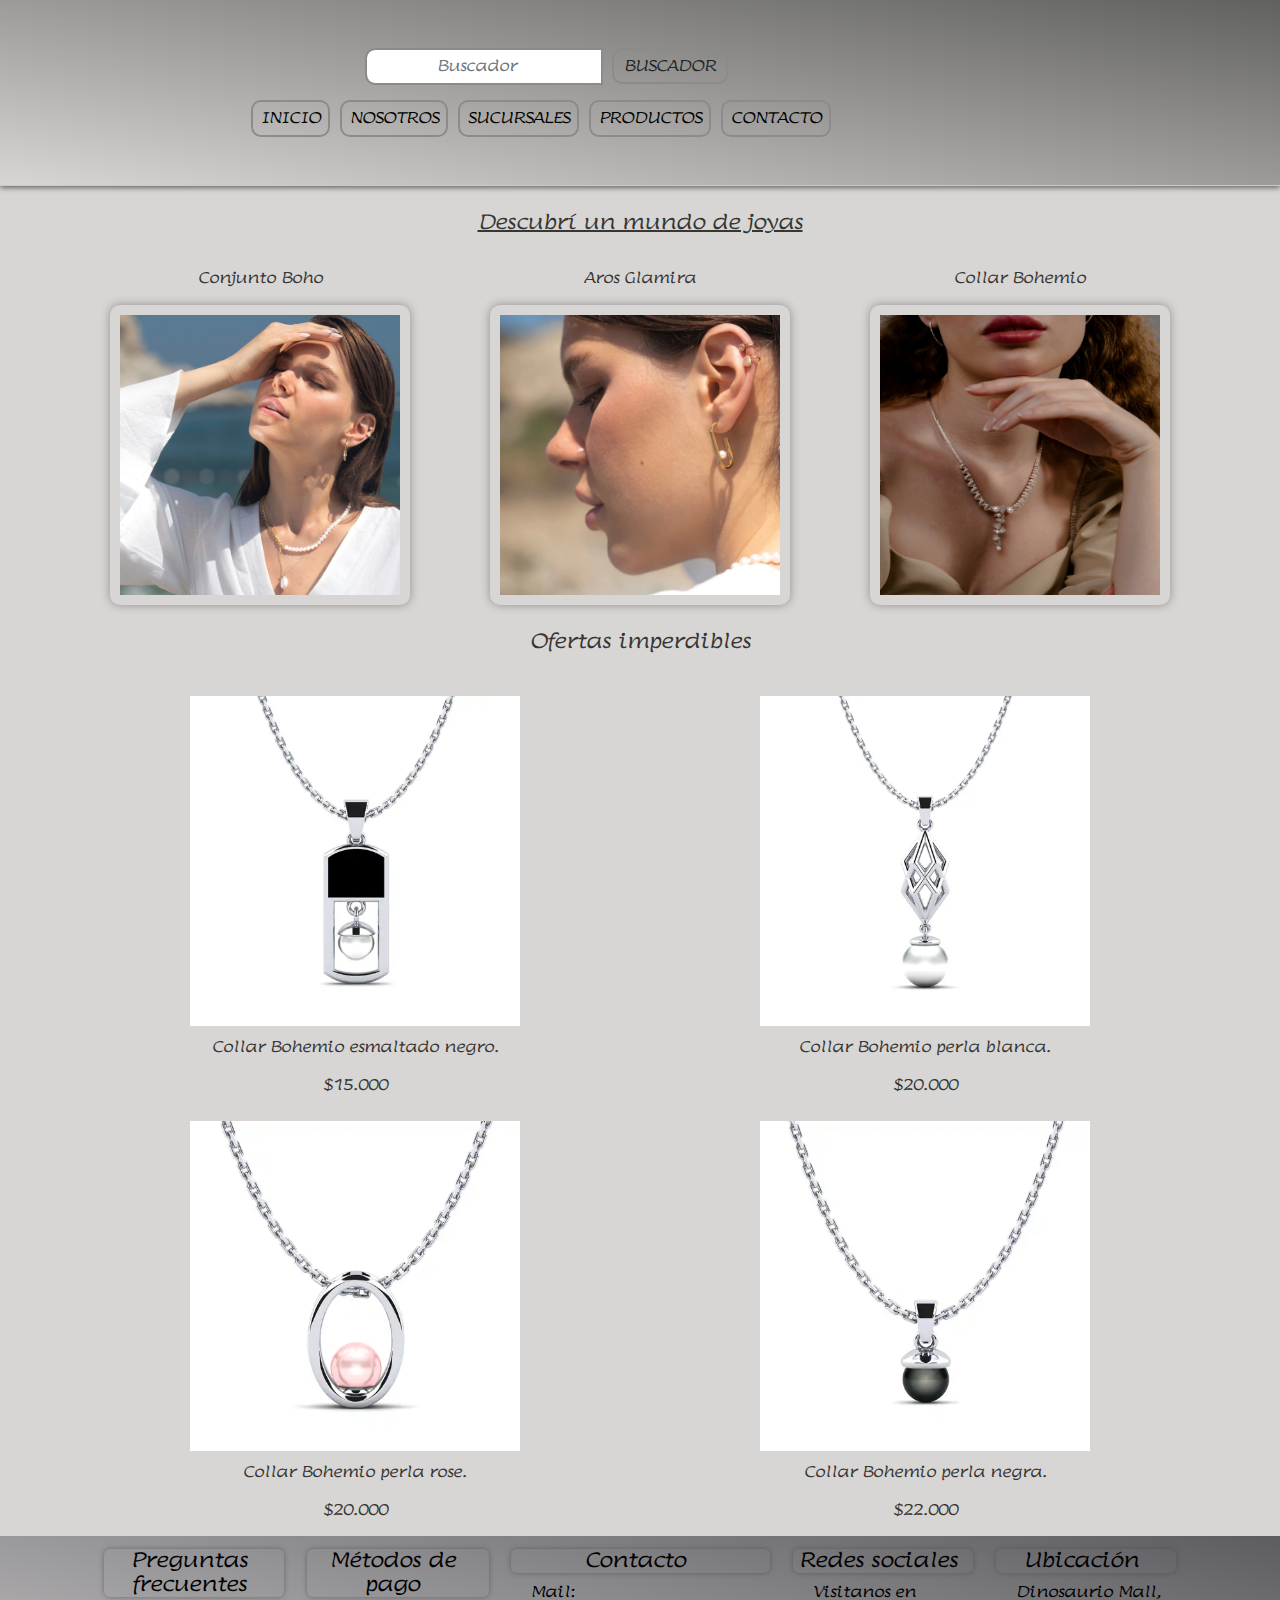
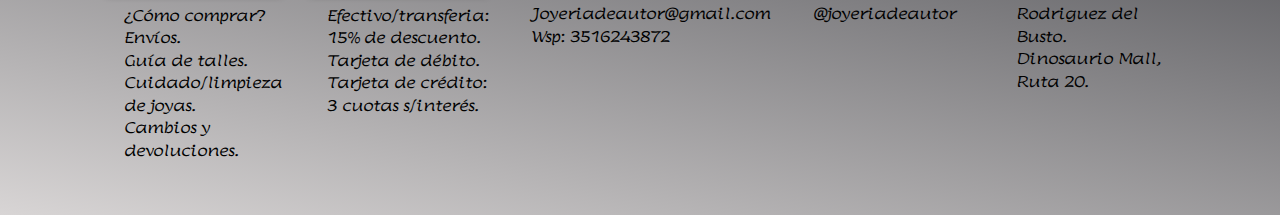
<file: index.html>
<!DOCTYPE html>

<html lang="es">

<head>
    <meta charset="UTF-8">
    <meta name="viewport" content="width=device-width, initial-scale=1.0">
    <meta name="description" content="Explora nuestra colección de joyas atemporales. Descubre la elegancia y la artesanía inigualable en cada pieza. Encuentra la joya perfecta para complementar tu estilo con nuestro exclusivo catálogo de diseños que perduran en el tiempo.">
    <meta name="keywords" content="joyas, joyería, atemporal, elegancia, artesanía, collar, aros, anillos conjuntos, joyería en dinosaurio mall alto verde, joyería en dinosaurio mall ruta 20, contacto joyería, ofertas">

    <title>Joyería de autor</title>
    <link rel="shortcut icon" href="./favicom.ico" type="image/x-icon">
    <link rel="stylesheet" href="./css/bootstrap.min.css">
    <link rel="stylesheet" href="./css/estilos.css">
</head>

<body>
    <header class="header">
        <div class="container">
            <nav class="navbar navbar-expand-lg navbar-light">
                <a class="navbar-brand" href="./index.html">
                    <img class="logo" src="./assets/img/logo1.png" alt="Logo joyería de autor">
                </a>
                <button class="navbar-toggler" type="button" data-bs-toggle="collapse"
                    data-bs-target="#navbarSupportedContent" aria-controls="navbarSupportedContent"
                    aria-expanded="false" aria-label="Toggle navigation">
                    <span class="navbar-toggler-icon"></span>
                </button>
                <div class="collapse navbar-collapse" id="navbarSupportedContent">
                    <div class="d-flex justify-content-center align-items-center flex-column">
                        <form class="form-inline mb-3">
                            <div class="input-group">
                                <input class="form-control" type="search" placeholder="Buscador" aria-label="Buscador">
                                <div class="nav-item input-group-append">
                                    <button class="btn btn-outline-dark" type="submit">BUSCADOR</button>
                                </div>
                            </div>
                        </form>
                        <ul class="navbar-nav ">
                            <li class="nav-item ">
                                <a class="nav-link active" aria-current="page" href="./index.html">INICIO</a>
                            </li>
                            <li class="nav-item">
                                <a class="nav-link active" aria-current="page" href="./pages/nosotros.html">NOSOTROS</a>
                            </li>
                            <li class="nav-item">
                                <a class="nav-link active" aria-current="page"
                                    href="./pages/sucursales.html">SUCURSALES</a>
                            </li>
                            <li class="nav-item">
                                <a class="nav-link active" href="./pages/productos.html">PRODUCTOS</a>
                            </li>
                            <li class="nav-item">
                                <a class="nav-link active" aria-current="page" href="./pages/contacto.html">CONTACTO</a>
                            </li>
                        </ul>
                    </div>
                </div>
            </nav>
        </div>
    </header>

    <main id="main">
        <section id="productos">
            <div class="container">
                <h1>Descubrí un mundo de joyas</h1>
                <div class="row">
                    <div class="col-12 col-sm-12 col-md-6 col-lg-4">
                        <div class="item">
                            <p>
                                Conjunto Boho
                            </p>
                            <img class="style-img" src="./assets/img/ConjuntoBoho.png" alt="Conjunto boho, collar doble con aros argolla">
                        </div>
                    </div>

                    <div class="col-12 col-sm-12 col-md-6 col-lg-4">
                        <div class="item">
                            <p>
                                Aros Glamira
                            </p>
                            <img class="style-img" src="./assets/img/ArosGlamira.png" alt="Aros glamira, semi argolla con perla">
                        </div>
                    </div>

                    <div class="col-12 col-sm-12 col-md-6 col-lg-4">
                        <div class="item">
                            <p>
                                Collar Bohemio
                            </p>
                            <img class="style-img" src="./assets/img/CollarBohemio.png" alt="Collar bohemio, corbatero con strass">
                        </div>
                    </div>
                </div>
            </div>

            <h2>Ofertas imperdibles </h2>
            <div class="container">
                <div class="row">
                    <div class="col-12  col-sm-12 col-md-6 col-lg-6">
                        <div class="item">
                            <img class="style-img-oferta" src="./assets/img/CollarEsmaltado.png" alt="Collar esmaltado esmaltado negro y perla">
                            <p>
                                Collar Bohemio esmaltado negro.
                            </p>
                            <p>
                                $15.000
                            </p>
                        </div>
                    </div>
                    <div class="col-12 col-sm-12 col-md-6 col-lg-6">
                        <div class="item">
                            <img class="style-img-oferta" src="./assets/img/CollarPerlaBlanca.png"
                                alt="Collar perla blanca y triángulo calado">
                            <p>
                                Collar Bohemio perla blanca.
                            </p>
                            <p>
                                $20.000
                            </p>
                        </div>
                    </div>
                </div>
                <div class="row">
                    <div class="col-12 col-sm-12 col-md-6 col-lg-6">
                        <div class="item">
                            <img class="style-img-oferta" src="./assets/img/CollarPerlaRose.png" alt="Collar perla rose en óvalo">
                            <p>
                                Collar Bohemio perla rose.
                            </p>
                            <p>
                                $20.000
                            </p>
                        </div>
                    </div>
                    <div class="col-12 col-sm-12 col-md-6 col-lg-6">
                        <div class="item">
                            <img class="style-img-oferta" src="./assets/img/CollarPerlaNegra.png"
                                alt="Collar perla negra mini">
                            <p>
                                Collar Bohemio perla negra.
                            </p>
                            <p>
                                $22.000
                            </p>
                        </div>
                    </div>
                </div>
            </div>
        </section>
    </main>
    
    <footer id="footer">
        <div class="container row align-items-start">
            <div class="col">
                <h4> Preguntas frecuentes</h4>
                <ul>
                    <li class="nav-style"><a href="https://www.google.com" target="_blank">¿Cómo comprar?</a></li>
                    <li class="nav-style"><a href="https://www.google.com" target="_blank">Envíos.</a></li>
                    <li class="nav-style"><a href="https://www.google.com" target="_blank">Guía de talles.</a></li>
                    <li class="nav-style"><a href="https://www.google.com" target="_blank">Cuidado/limpieza de joyas.</a></li>
                    <li class="nav-style"><a href="https://www.google.com" target="_blank">Cambios y devoluciones.</a>
                    </li>
                </ul>
            </div>

            <div class="col">
                <h4> Métodos de pago</h4>
                <ul>
                    <li class="nav-style"><a>Efectivo/transferia: 15% de descuento.</a></li>
                    <li class="nav-style"><a>Tarjeta de débito.</a> </li>
                    <li class="nav-style"><a>Tarjeta de crédito: 3 cuotas s/interés.</a></li>
                </ul>
            </div>

            <div class="col">
                <h4> Contacto</h4>
                <ul>
                    <li class="nav-style"><a href="https://www.gmail.com" target="_blank">Mail: Joyeriadeautor@gmail.com</a></li>
                    <li class="nav-style"><a href="https://web.whatsapp.com/" target="_blank">Wsp: 3516243872 </a></li>
                </ul>
            </div>

            <div class="col">
                <h4>Redes sociales</h4>
                <ul>
                    <li class="nav-style"><a href="https://www.instagram.com" target="_blank">Visitanos en @joyeriadeautor</a></li>
                </ul>
            </div>

            <div class="col">
                <h4>Ubicación</h4>
                <ul>
                    <li class="nav-style"><a>Dinosaurio Mall, Rodriguez del Busto.</a></li>
                    <li class="nav-style"><a>Dinosaurio Mall, Ruta 20.</a></li>
                    <iframe src="https://www.google.com/maps/embed?pb=!1m18!1m12!1m3!1d13626.530936205929!2d-64.23064675311676!3d-31.36911252706767!2m3!1f0!2f0!3f0!3m2!1i1024!2i768!4f13.1!3m3!1m2!1s0x943299180096466b%3A0x3df59ed0ca6a8c1b!2sDinosaurio%20Mall%20%5BAlto%20Verde%5D!5e0!3m2!1ses-419!2sar!4v1696552495548!5m2!1ses-419!2sar" width="100" height="100" style="border:0;" allowfullscreen="" loading="lazy" referrerpolicy="no-referrer-when-downgrade">
                    </iframe>
                </ul>
            </div>
        </div>
    </footer>

    <script src="./js/bootstrap.bundle.min.js"></script>
</body>

</html>
</file>
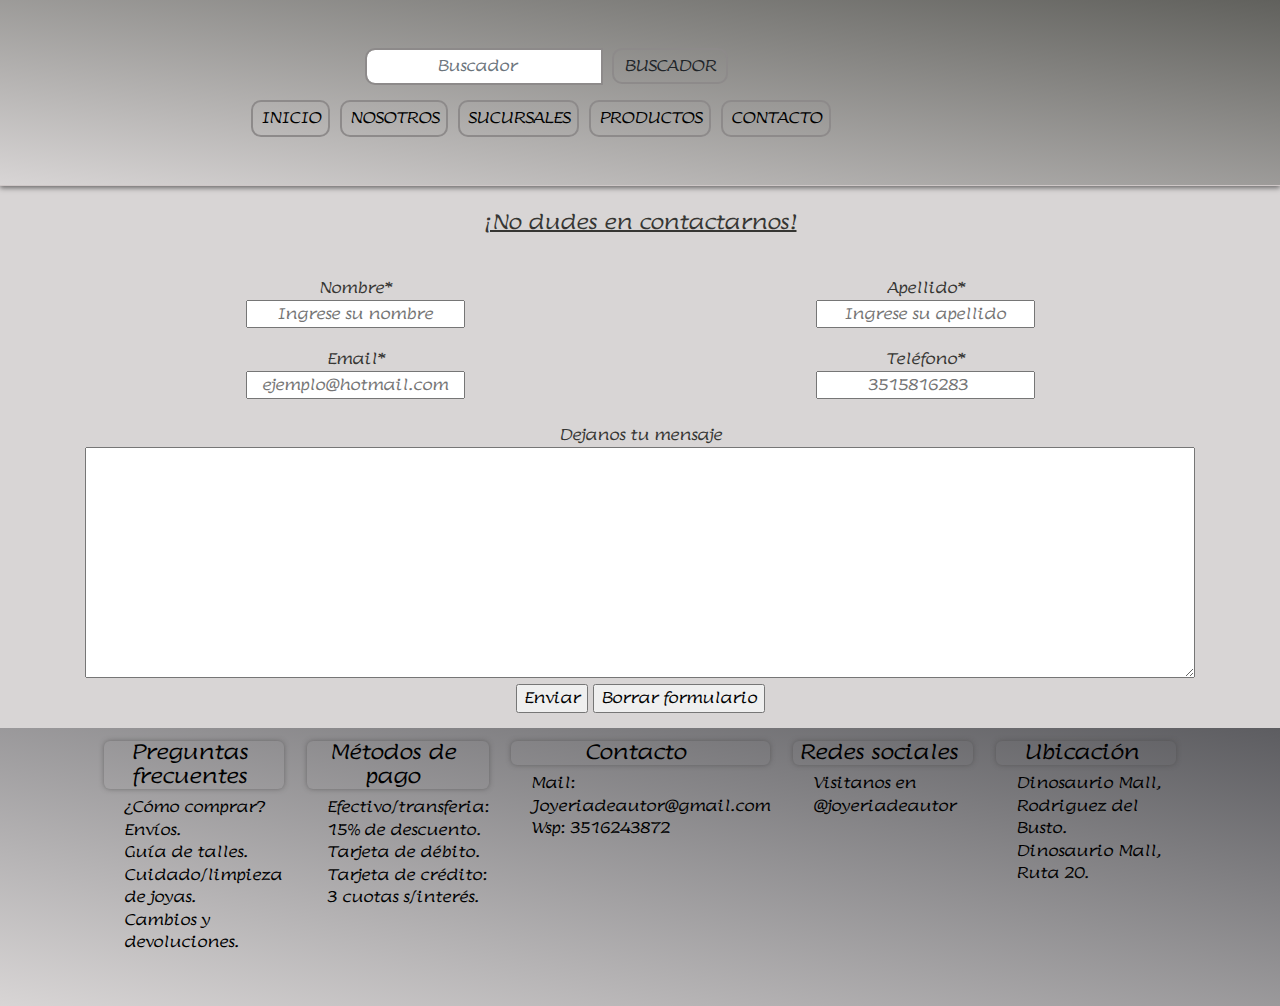
<file: pages/contacto.html>
<!DOCTYPE html>

<html lang="es">

<head>
    <meta charset="UTF-8">
    <meta name="viewport" content="width=device-width, initial-scale=1.0">
    <meta name="description" content="Contáctanos para obtener asistencia personalizada. Estamos aquí para responder a tus preguntas y ayudarte a encontrar las joyas perfectas. Completa el formulario de contacto o encuentra nuestras coordenadas para visitarnos en persona.">
    <meta name="keywords" content="contacto, asistencia personalizada, encontrar joyas, formulario, joyería de autor, dejanos tu mensaje, teléfono">
    <title>Contacto</title>
    <link rel="shortcut icon" href="../favicom.ico" type="image/x-icon">
    <link rel="stylesheet" href="../css/bootstrap.min.css">
    <link rel="stylesheet" href="../css/estilos.css">
</head>

<body>
    <header class="header">
        <div class="container">
            <nav class="navbar navbar-expand-lg navbar-light">
                <a class="navbar-brand" href="../index.html">
                    <img class="logo" src="../assets/img/logo1.png" alt="Logo joyería de autor">
                </a>
                <button class="navbar-toggler" type="button" data-bs-toggle="collapse"
                    data-bs-target="#navbarSupportedContent" aria-controls="navbarSupportedContent"
                    aria-expanded="false" aria-label="Toggle navigation">
                    <span class="navbar-toggler-icon"></span>
                </button>
                <div class="collapse navbar-collapse" id="navbarSupportedContent">
                    <div class="d-flex justify-content-center align-items-center flex-column">
                        <form class="form-inline mb-3">
                            <div class="input-group">
                                <input class="form-control" type="search" placeholder="Buscador" aria-label="Buscador">
                                <div class="nav-item input-group-append">
                                    <button class="btn btn-outline-dark" type="submit">BUSCADOR</button>
                                </div>
                            </div>
                        </form>
                        <ul class="navbar-nav">
                            <li class="nav-item ">
                                <a class="nav-link active" aria-current="page" href="../index.html">INICIO</a>
                            </li>
                            <li class="nav-item">
                                <a class="nav-link active" aria-current="page" href="./nosotros.html">NOSOTROS</a>
                            </li>
                            <li class="nav-item">
                                <a class="nav-link active" aria-current="page" href="./sucursales.html">SUCURSALES</a>
                            </li>
                            <li class="nav-item">
                                <a class="nav-link active" href="./productos.html">PRODUCTOS</a>
                            </li>
                            <li class="nav-item">
                                <a class="nav-link active" aria-current="page" href="./contacto.html">CONTACTO</a>
                            </li>
                        </ul>
                    </div>
                </div>
            </nav>
        </div>
    </header>

    <main>
        <h1>¡No dudes en contactarnos!</h1>
        <section>
            <form class="container" action="./404.html">
                <div class="row">
                    <div class="col-12 col-md-6 col-sm-6 label-style">
                        <div>
                            <label for="nombre">Nombre*</label>
                        </div>                       
                        <input type="text" id="nombre" name="nombre" placeholder="Ingrese su nombre" required>
                    </div>

                    <div class="col-12 col-md-6 col-sm-6 label-style">
                        <div>
                            <labelfor="apellido">Apellido*</labelfor=>
                        </div>
                        <input type="text" id="apellido" name="apellido" placeholder="Ingrese su apellido" required>
                    </div>

                    <div class="col-12 col-md-6 col-sm-6 label-style">
                        <div>
                            <label for="mail">Email*</label>
                        </div>
                        <input type="email" id="mail" name="mail" placeholder="ejemplo@hotmail.com" required>
                    </div>

                    <div class="col-12 col-md-6 col-sm-6 label-style">
                        <div>
                            <label for="telefono">Teléfono*</label>
                        </div>
                        <input type="number" id="telefono" name="telefono" placeholder="3515816283" required>
                    </div>

                    <div class="form col-12 col-md-12 col-sm-12 ">
                        <div>
                            <label for="comentario">Dejanos tu mensaje</label>
                        </div>
                        <textarea class="textarea-form" name="Comentario" id="Comentario" cols="60" rows="10"></textarea>

                        <div>
                            <input type="submit" value="Enviar">
                            <input type="reset" value="Borrar formulario">
                        </div>
                    </div>

                </div>
            </form>
        </section>
    </main>

    <footer id="footer">
        <div class="container row align-items-start">
            <div class="col">
                <h4> Preguntas frecuentes</h4>
                <ul>
                    <li class="nav-style"><a href="https://www.google.com" target="_blank">¿Cómo comprar?</a></li>
                    <li class="nav-style"><a href="https://www.google.com" target="_blank">Envíos.</a></li>
                    <li class="nav-style"><a href="https://www.google.com" target="_blank">Guía de talles.</a></li>
                    <li class="nav-style"><a href="https://www.google.com" target="_blank">Cuidado/limpieza de
                            joyas.</a></li>
                    <li class="nav-style"><a href="https://www.google.com" target="_blank">Cambios y devoluciones.</a>
                    </li>
                </ul>
            </div>

            <div class="col">
                <h4> Métodos de pago</h4>
                <ul>
                    <li class="nav-style"><a>Efectivo/transferia: 15% de descuento.</a></li>
                    <li class="nav-style"><a>Tarjeta de débito.</a> </li>
                    <li class="nav-style"><a>Tarjeta de crédito: 3 cuotas s/interés.</a></li>
                </ul>
            </div>

            <div class="col">
                <h4> Contacto</h4>
                <ul>
                    <li class="nav-style"><a href="https://www.gmail.com" target="_blank">Mail:
                            Joyeriadeautor@gmail.com</a></li>
                    <li class="nav-style"><a href="https://web.whatsapp.com/" target="_blank">Wsp: 3516243872 </a></li>

                </ul>
            </div>

            <div class="col">
                <h4>Redes sociales</h4>
                <ul>
                    <li class="nav-style"><a href="https://www.instagram.com" target="_blank">Visitanos en @joyeriadeautor</a></li>

                </ul>
            </div>

            <div class="col">
                <h4>Ubicación</h4>
                <ul>
                    <li class="nav-style"><a>Dinosaurio Mall, Rodriguez del Busto.</a></li>
                    <li class="nav-style"><a>Dinosaurio Mall, Ruta 20.</a></li>
                    <iframe
                        src="https://www.google.com/maps/embed?pb=!1m18!1m12!1m3!1d13626.530936205929!2d-64.23064675311676!3d-31.36911252706767!2m3!1f0!2f0!3f0!3m2!1i1024!2i768!4f13.1!3m3!1m2!1s0x943299180096466b%3A0x3df59ed0ca6a8c1b!2sDinosaurio%20Mall%20%5BAlto%20Verde%5D!5e0!3m2!1ses-419!2sar!4v1696552495548!5m2!1ses-419!2sar"
                        width="100" height="100" style="border:0;" allowfullscreen="" loading="lazy"
                        referrerpolicy="no-referrer-when-downgrade">
                    </iframe>
                </ul>
            </div>
        </div>
    </footer>

    <script src="../js/bootstrap.bundle.min.js"></script>
</body>

</html>
</file>
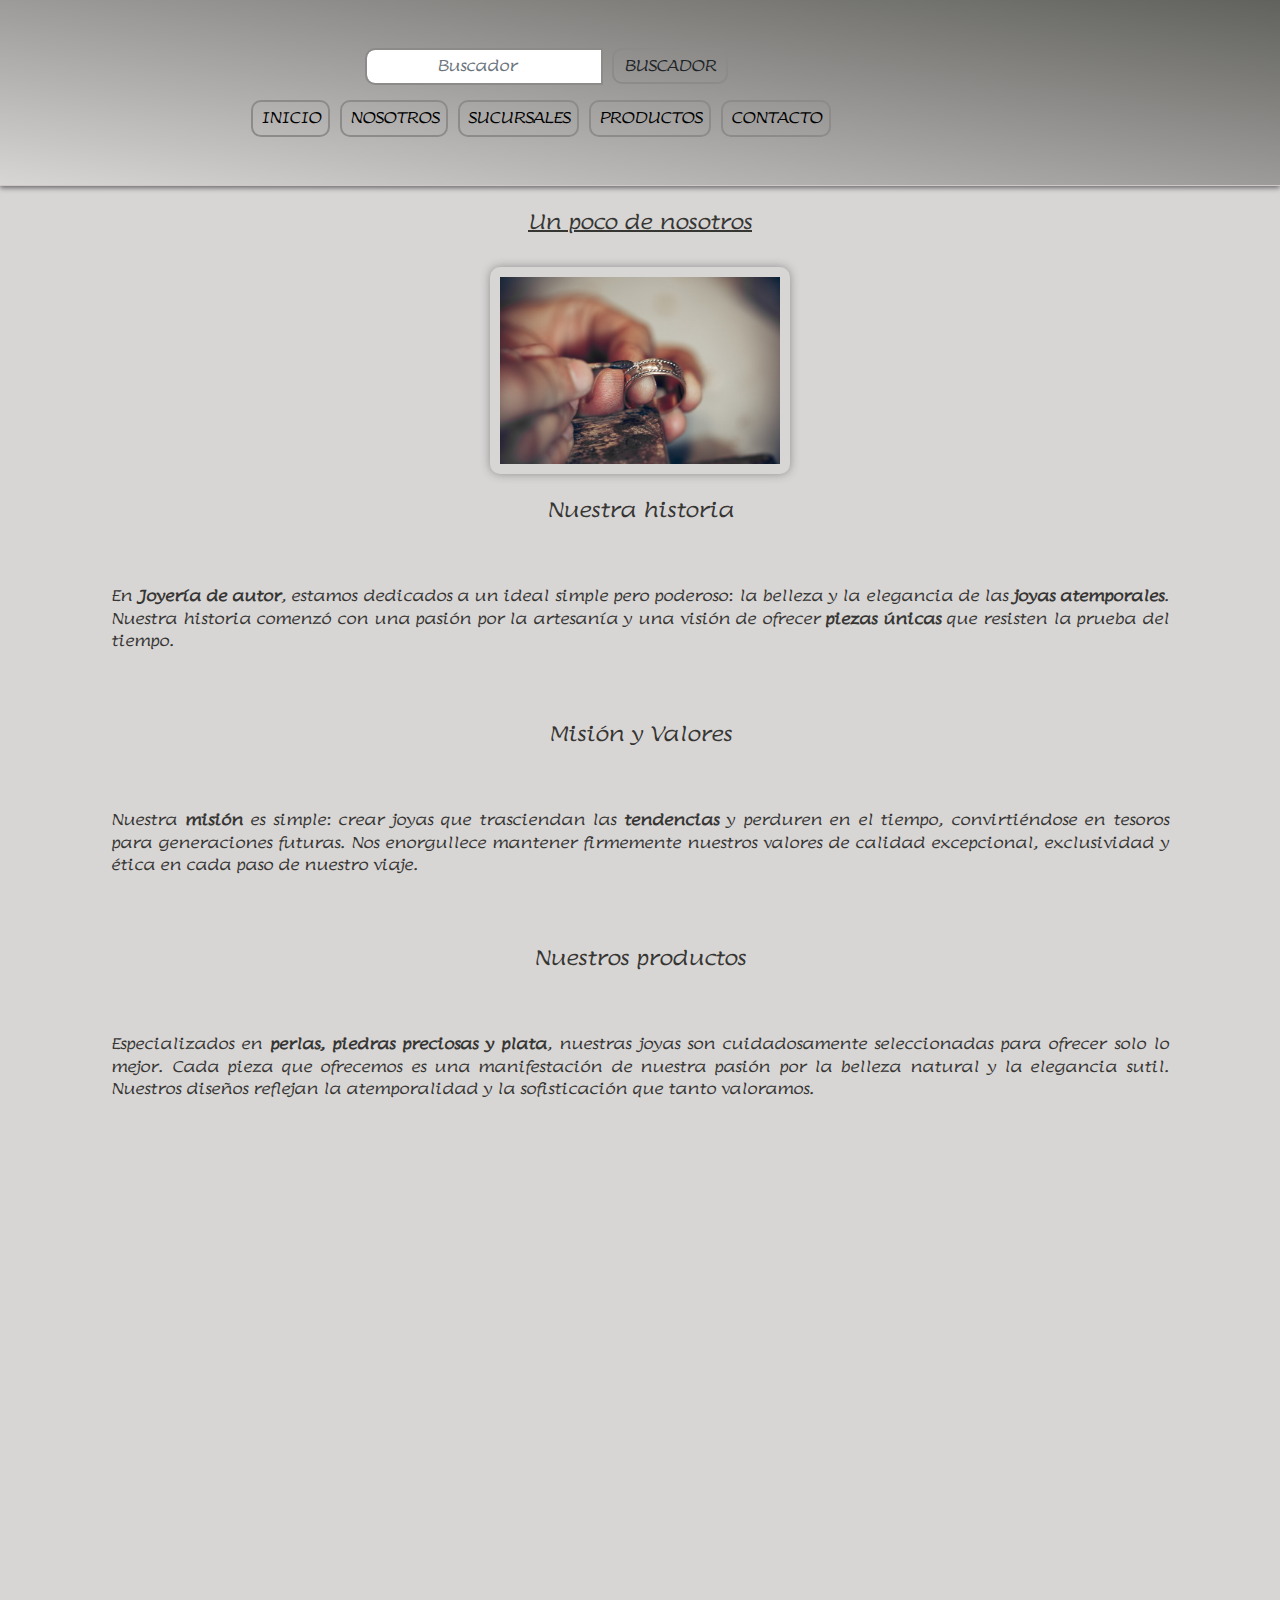
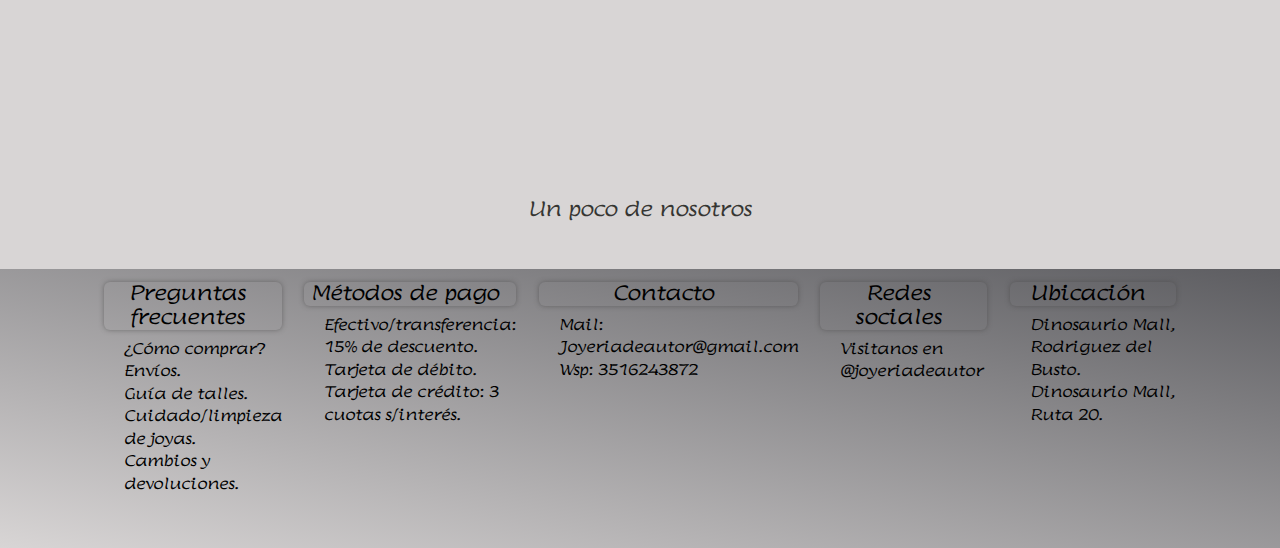
<file: pages/nosotros.html>
<!DOCTYPE html>

<html lang="es">

<head>
    <meta charset="UTF-8">
    <meta name="viewport" content="width=device-width, initial-scale=1.0">
    <meta name="description"
        content="Descubre la historia detrás de nuestra joyería. Nos enorgullece ofrecer joyas de calidad que cuentan con una larga tradición de artesanía. Conoce más sobre nuestra misión, valores y el compromiso con la excelencia en cada pieza que creamos.">
    <meta name="keywords"
        content="historia, nosotros, nuestra joyeria, calidad, tradición, artesanía, misión, valores, compromiso, piezas unicas,creación">
    <title>Nosotros</title>
    <link rel="shortcut icon" href="../favicom.ico" type="image/x-icon">
    <link rel="stylesheet" href="../css/bootstrap.min.css">
    <link rel="stylesheet" href="../css/estilos.css">
</head>

<body>
    <header class="header">
        <div class="container">
            <nav class="navbar navbar-expand-lg navbar-light">
                <a class="navbar-brand" href="../index.html">
                    <img class="logo" src="../assets/img/logo1.png" alt="Logo joyería de autor">
                </a>
                <button class="navbar-toggler" type="button" data-bs-toggle="collapse"
                    data-bs-target="#navbarSupportedContent" aria-controls="navbarSupportedContent"
                    aria-expanded="false" aria-label="Toggle navigation">
                    <span class="navbar-toggler-icon"></span>
                </button>
                <div class="collapse navbar-collapse" id="navbarSupportedContent">
                    <div class="d-flex justify-content-center align-items-center flex-column">
                        <form class="form-inline mb-3">
                            <div class="input-group">
                                <input class="form-control" type="search" placeholder="Buscador" aria-label="Buscador">
                                <div class=" nav-item input-group-append">
                                    <button class="btn btn-outline-dark" type="submit">BUSCADOR</button>
                                </div>
                            </div>
                        </form>
                        <ul class="navbar-nav">
                            <li class="nav-item">
                                <a class="nav-link active" aria-current="page" href="../index.html">INICIO</a>
                            </li>
                            <li class="nav-item">
                                <a class="nav-link active" aria-current="page" href="./nosotros.html">NOSOTROS</a>
                            </li>
                            <li class="nav-item">
                                <a class="nav-link active" aria-current="page" href="./sucursales.html">SUCURSALES</a>
                            </li>
                            <li class="nav-item">
                                <a class="nav-link active" href="./productos.html">PRODUCTOS</a>
                            </li>
                            <li class="nav-item">
                                <a class="nav-link active" aria-current="page" href="./contacto.html">CONTACTO</a>
                            </li>
                        </ul>
                    </div>
                </div>
            </nav>
        </div>
    </header>

    <main>
        <h1>Un poco de nosotros</h1>
        <img src="../assets/img/Nosotros.jpg" class=" style-img mx-auto d-block" alt="Nosotros y nuestro taller">
        <div id="nosotros" class="container">
            <div class="row">
                <div class="col-12">
                    <h2>Nuestra historia</h2>
                    <p class="style-nosotros">
                        En <span class="texto-estilizado">Joyería de autor</span>, estamos dedicados a un ideal simple pero poderoso: la belleza y la
                        elegancia de las <span class="texto-estilizado">joyas atemporales</span>. Nuestra historia comenzó con una pasión por la artesanía y
                        una visión de ofrecer <span class="texto-estilizado">piezas únicas</span> que resisten la prueba del tiempo.
                    </p>
                </div>

                <div class="col-12">
                    <h2>Misión y Valores</h2>
                    <p class="style-nosotros">
                        Nuestra <span class="texto-estilizado">misión</span> es simple: crear joyas que trasciendan las <span class="texto-estilizado">tendencias</span> y perduren en el tiempo,
                        convirtiéndose en tesoros para generaciones futuras. Nos enorgullece mantener firmemente
                        nuestros valores de calidad excepcional, exclusividad y ética en cada paso de nuestro viaje.
                    </p>
                </div>

                <div class="col-12">
                    <h2>Nuestros productos</h2>
                    <p class="style-nosotros">
                        Especializados en <span class="texto-estilizado">perlas, piedras preciosas y plata</span>, nuestras joyas son cuidadosamente
                        seleccionadas para ofrecer solo lo mejor. Cada pieza que ofrecemos es una manifestación de
                        nuestra pasión por la belleza natural y la elegancia sutil. Nuestros diseños reflejan la
                        atemporalidad y la sofisticación que tanto valoramos.
                    </p>
                </div>

                <div class="video-container">
                    <h2>Un poco de nosotros</h2>
                    <div class="video-wrapper">
                        <iframe src="https://www.youtube.com/embed/PIujXnytI1g?si=WqygB8gYAIw3Jg_q"
                            title="YouTube video player" frameborder="0"
                            allow="accelerometer; autoplay; clipboard-write; encrypted-media; gyroscope; picture-in-picture; web-share"
                            allowfullscreen></iframe>
                    </div>
                </div>                
            </div>
        </div>
    </main>

    <footer id="footer">
        <div class="container row align-items-start">
            <div class="col">
                <h4> Preguntas frecuentes</h4>
                <ul>
                    <li class="nav-style"><a href="https://www.google.com" target="_blank">¿Cómo comprar?</a></li>
                    <li class="nav-style"><a href="https://www.google.com" target="_blank">Envíos.</a></li>
                    <li class="nav-style"><a href="https://www.google.com" target="_blank">Guía de talles.</a></li>
                    <li class="nav-style"><a href="https://www.google.com" target="_blank">Cuidado/limpieza de
                            joyas.</a></li>
                    <li class="nav-style"><a href="https://www.google.com" target="_blank">Cambios y devoluciones.</a>
                    </li>
                </ul>
            </div>

            <div class="col">
                <h4> Métodos de pago</h4>
                <ul>
                    <li class="nav-style"><a>Efectivo/transferencia: 15% de descuento.</a></li>
                    <li class="nav-style"><a>Tarjeta de débito.</a> </li>
                    <li class="nav-style"><a>Tarjeta de crédito: 3 cuotas s/interés.</a></li>
                </ul>
            </div>

            <div class="col">
                <h4> Contacto</h4>
                <ul>
                    <li class="nav-style"><a href="https://www.gmail.com" target="_blank">Mail:
                            Joyeriadeautor@gmail.com</a></li>
                    <li class="nav-style"><a href="https://web.whatsapp.com/" target="_blank">Wsp: 3516243872 </a></li>
                </ul>
            </div>

            <div class="col">
                <h4>Redes sociales</h4>
                <ul>
                    <li class="nav-style"><a href="https://www.instagram.com" target="_blank">Visitanos en @joyeriadeautor</a></li>
                </ul>
            </div>

            <div class="col">
                <h4>Ubicación</h4>
                <ul>
                    <li class="nav-style"><a>Dinosaurio Mall, Rodriguez del Busto.</a></li>
                    <li class="nav-style"><a>Dinosaurio Mall, Ruta 20.</a></li>
                    <iframe
                        src="https://www.google.com/maps/embed?pb=!1m18!1m12!1m3!1d13626.530936205929!2d-64.23064675311676!3d-31.36911252706767!2m3!1f0!2f0!3f0!3m2!1i1024!2i768!4f13.1!3m3!1m2!1s0x943299180096466b%3A0x3df59ed0ca6a8c1b!2sDinosaurio%20Mall%20%5BAlto%20Verde%5D!5e0!3m2!1ses-419!2sar!4v1696552495548!5m2!1ses-419!2sar"
                        width="100" height="100" style="border:0;" allowfullscreen="" loading="lazy"
                        referrerpolicy="no-referrer-when-downgrade">
                    </iframe>
                </ul>
            </div>
        </div>
    </footer>

    <script src="../js/bootstrap.bundle.min.js"></script>
</body>

</html>
</file>
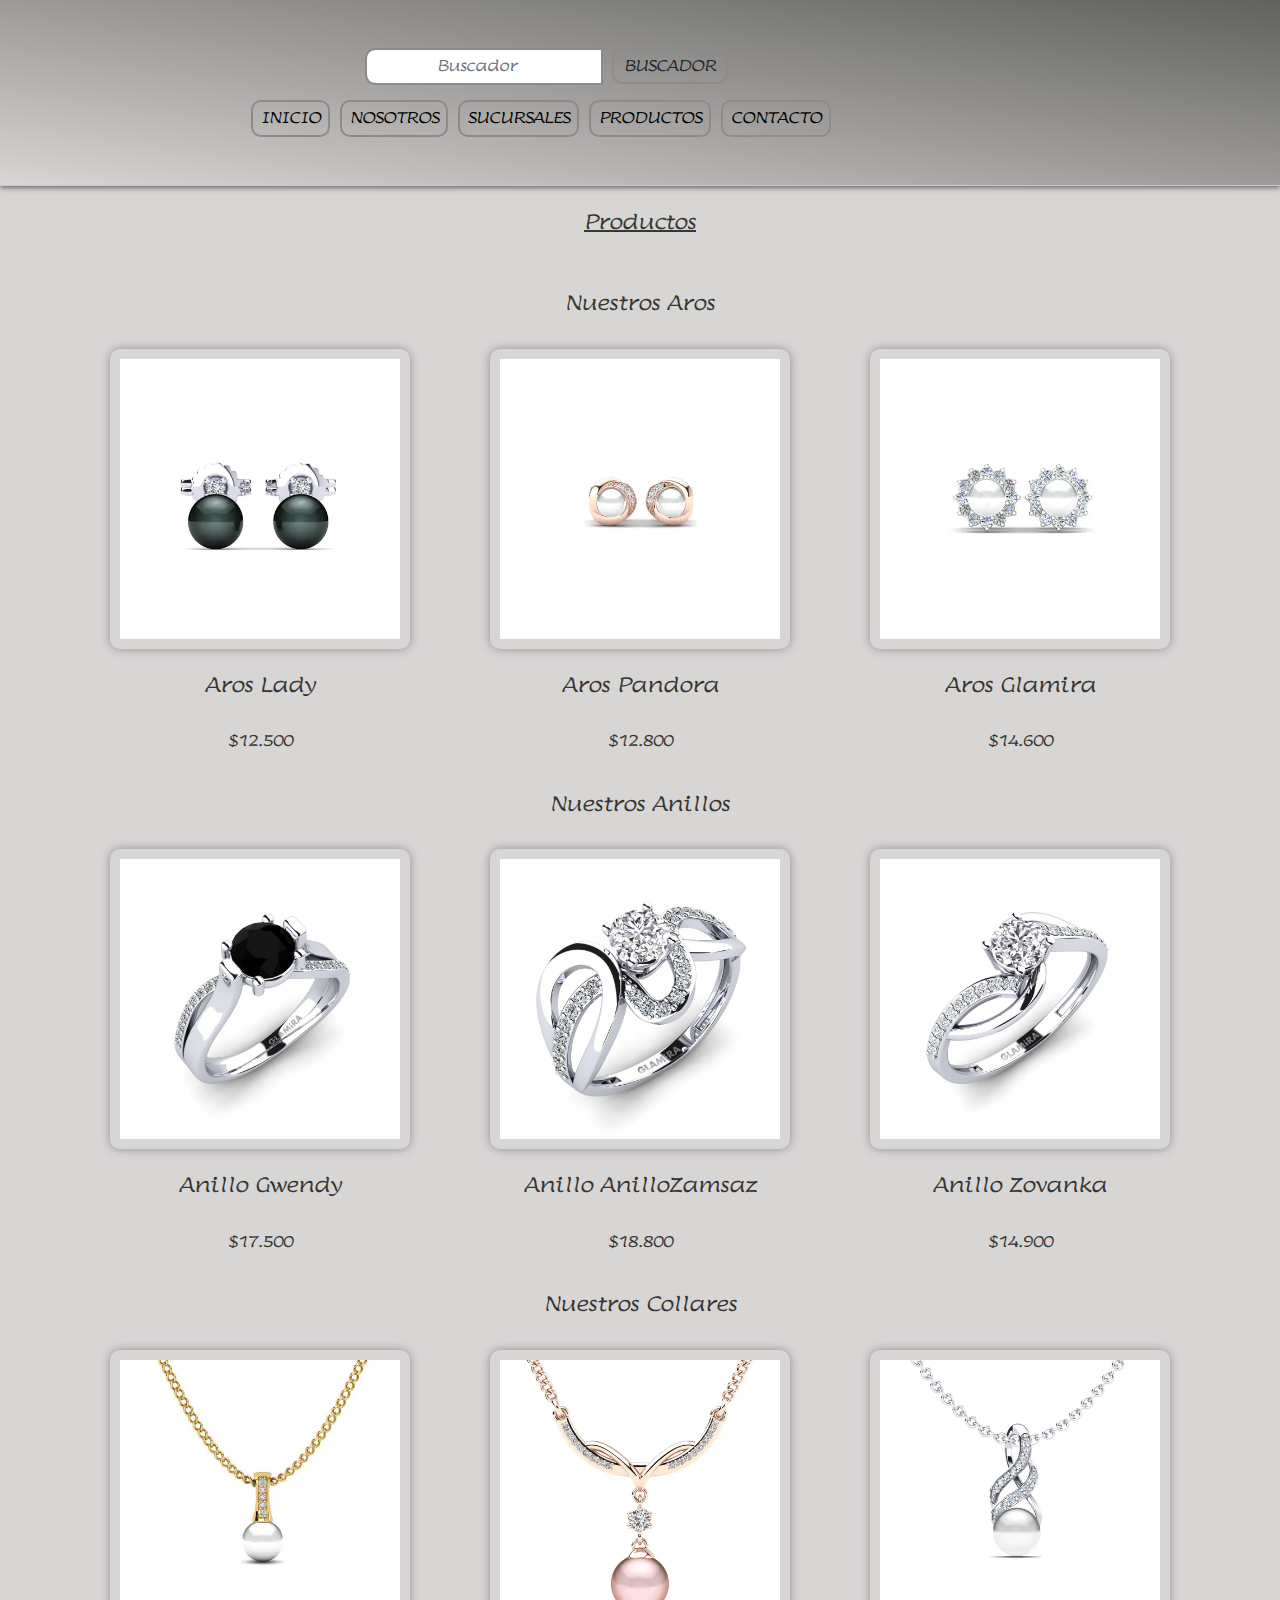
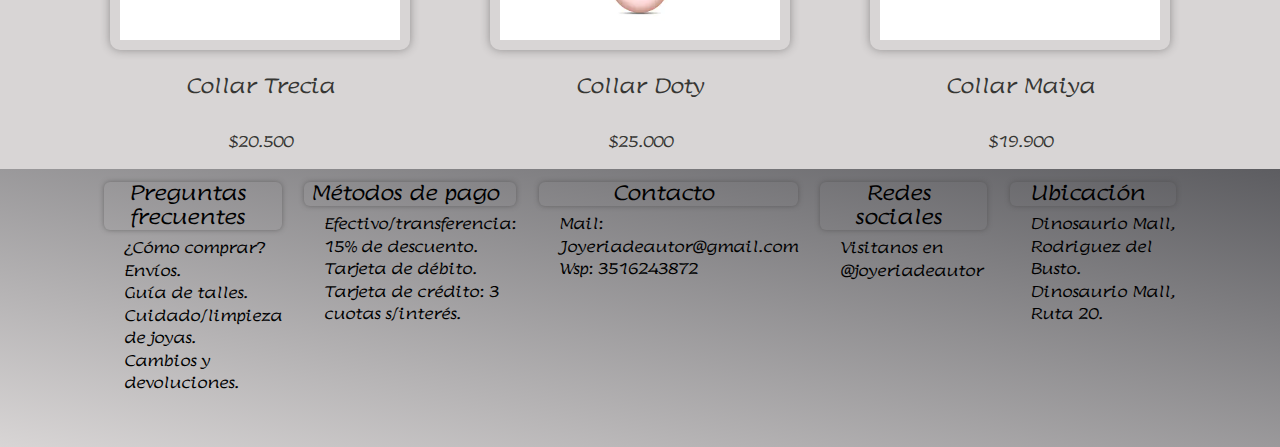
<file: pages/productos.html>
<!DOCTYPE html>

<html lang="es">
    <head>
        <meta charset="UTF-8">
        <meta name="viewport" content="width=device-width, initial-scale=1.0">
        <meta name="description" content="Explora nuestra exclusiva colección de joyas que destacan por su calidad y estilo. Desde anillos y pulseras hasta collares y pendientes, descubre la elegancia atemporal en cada detalle. Encuentra la joya perfecta para expresar tu estilo único.">
        <meta name="keywords" content="colección, joyas, calidad, estilo, elegancia, anillos, pulseras, collares, conjuntos, pendientes, detalles, unicos ">
        <title>Productos</title>
        <link rel="shortcut icon" href="../favicom.ico" type="image/x-icon"> 
        <link rel="stylesheet" href="../css/bootstrap.min.css">
        <link rel="stylesheet" href="../css/estilos.css">
    </head>

    <body>
        <header class="header">
            <div class="container">
                <nav class="navbar navbar-expand-lg navbar-light">
                    <a class="navbar-brand" href="../index.html">
                        <img class="logo" src="../assets/img/logo1.png" alt="Logo joyería de autor">
                    </a>
                    <button class="navbar-toggler" type="button" data-bs-toggle="collapse" data-bs-target="#navbarSupportedContent" aria-controls="navbarSupportedContent" aria-expanded="false" aria-label="Toggle navigation">
                        <span class="navbar-toggler-icon"></span>
                    </button>
                    <div class="collapse navbar-collapse" id="navbarSupportedContent">
                        <div class="d-flex justify-content-center align-items-center flex-column">
                            <form class="form-inline mb-3">
                                <div class="input-group">
                                    <input class="form-control" type="search" placeholder="Buscador" aria-label="Buscador">
                                    <div class=" nav-item input-group-append">
                                        <button class="btn btn-outline-dark" type="submit">BUSCADOR</button>
                                    </div>
                                </div>
                            </form>
                            <ul class="navbar-nav">
                                <li class="nav-item">
                                    <a class="nav-link active" aria-current="page" href="../index.html">INICIO</a>
                                </li>
                                <li class="nav-item">
                                    <a class="nav-link active" aria-current="page" href="./nosotros.html">NOSOTROS</a>
                                </li>
                                <li class="nav-item">
                                    <a class="nav-link active" aria-current="page" href="./sucursales.html">SUCURSALES</a>
                                </li>
                                <li class="nav-item">
                                    <a class="nav-link active" href="./productos.html">PRODUCTOS</a>
                                </li>
                                <li class="nav-item">
                                    <a class="nav-link active" aria-current="page" href="./contacto.html">CONTACTO</a>
                                </li>
                            </ul>
                        </div>
                    </div>
                </nav>
            </div>
        </header>
                
        <main>
            <h1>Productos</h1>
                <div id="productos">
                    <div class="container">
                        <h2>Nuestros Aros</h2>
                        <div class="row">
                            <div class="col-12 col-sm-12 col-md-6 col-lg-4">
                                <div class="item">
                                    <img class="style-img" src="../assets/img/ArosLady.png" alt="Aros Lady, perla negra">
                                    <h3>
                                        Aros Lady
                                    </h3>
                                    <p>$12.500</p>  
                                </div>                  
                            </div>

                            <div class="col-12 col-sm-12 col-md-6 col-lg-4">
                                <div class="item">
                                    <img class="style-img" src="../assets/img/ArosPandora.png" alt="Aros Pandora rose, perla blanca">
                                    <h3>
                                        Aros Pandora
                                    </h3>
                                    <p>$12.800</p> 
                                </div>
                                                    
                            </div>
                            
                            <div class="col-12 col-sm-12 col-md-6 col-lg-4">
                                <div class="item">
                                    <img class="style-img" src="../assets/img/ArosGinny.png" alt="Aros Ginny flor, perla blanca">
                                    <h3>
                                        Aros Glamira
                                    </h3>
                                    <p>$14.600</p> 
                                </div>
                                                    
                            </div>
                        </div>
                    </div>

                    <div class="container">
                        <h2>Nuestros Anillos</h2>
                        <div class="row">
                            <div class="col-12 col-sm-12 col-md-6 col-lg-4">
                                <img class="style-img" src="../assets/img/AnilloGwendy.png" alt="Anillo Gwendy, circón negro">
                                <h3>
                                    Anillo Gwendy
                                </h3>
                                <p>$17.500</p>                     
                            </div>
    
                            <div class="col-12 col-sm-12 col-md-6 col-lg-4">
                                <img class="style-img" src="../assets/img/AnilloZamsaz.png" alt="Anillo Zamsaz doble con circón y micropave">
                                <h3>
                                    Anillo AnilloZamsaz
                                </h3>
                                <p>$18.800</p>                     
                            </div>
                            
                            <div class="col-12 col-sm-12 col-md-6 col-lg-4"> 
                                <img class="style-img" src="../assets/img/AnilloZovanka.png" alt="Anillo Zovanka simple con circón">
                                <h3>
                                    Anillo Zovanka
                                </h3>
                                <p>$14.900</p>                     
                            </div>
                        </div>
                    </div>
                    <div class="container">
                        <div class="row">
                            <h2>Nuestros Collares</h2>
                        <div class="col-12 col-sm-12 col-md-6 col-lg-4">
                            <img class="style-img" src="../assets/img/CollarTrecia.png" alt="Collar Trecia dorado con perla blanca">
                            <h3>
                                Collar Trecia
                            </h3>
                            <p>$20.500</p>                     
                        </div>

                        <div class="col-12 col-sm-12 col-md-6 col-lg-4">
                            <img class="style-img" src="../assets/img/CollarDoty.png" alt="Collar Doty rose, con perla rose y strass">
                            <h3>
                                Collar Doty
                            </h3>
                            <p>$25.000</p>                     
                        </div>
                        
                        <div class="col-12 col-sm-12 col-md-6 col-lg-4">
                            <img class="style-img" src="../assets/img/CollarMaiya.png" alt="Collar Maiya con perla blanca">
                            <h3>
                                Collar Maiya
                            </h3>
                            <p>$19.900</p>                     
                        </div>
                        </div>
                    </div>
                </div>                     
            </div>             
        </main>

        <footer id="footer">
            <div class="container row align-items-start">
                <div class="col">
                    <h4> Preguntas frecuentes</h4>
                    <ul>
                        <li class="nav-style" ><a href="https://www.google.com" target="_blank">¿Cómo comprar?</a></li>
                        <li class="nav-style"><a  href="https://www.google.com" target="_blank">Envíos.</a></li>
                        <li class="nav-style"><a href="https://www.google.com" target="_blank">Guía de talles.</a></li>
                        <li class="nav-style"><a  href="https://www.google.com" target="_blank">Cuidado/limpieza de joyas.</a></li>
                        <li class="nav-style"><a  href="https://www.google.com" target="_blank">Cambios y devoluciones.</a></li>
                    </ul>
                </div>
                
                <div class="col">
                    <h4> Métodos de pago</h4>
                    <ul>
                        <li class="nav-style"><a>Efectivo/transferencia: 15% de descuento.</a></li>
                        <li class="nav-style"><a >Tarjeta de débito.</a> </li>
                        <li class="nav-style"><a >Tarjeta de crédito: 3 cuotas s/interés.</a></li>  
                    </ul>
                </div>

                <div class="col">
                    <h4> Contacto</h4>
                    <ul>
                        <li class="nav-style"><a  href="https://www.gmail.com" target="_blank">Mail: Joyeriadeautor@gmail.com</a></li>
                        <li class="nav-style"><a  href="https://web.whatsapp.com/" target="_blank">Wsp: 3516243872 </a></li>
                    </ul>
                </div>

                <div class="col">
                    <h4>Redes sociales</h4>
                    <ul>
                        <li class="nav-style"><a href="https://www.instagram.com" target="_blank">Visitanos en @joyeriadeautor</a></li>                   
                                        
                    </ul>
                </div>

                <div class="col">
                    <h4>Ubicación</h4>
                    <ul>
                        <li class="nav-style"><a>Dinosaurio Mall, Rodriguez del Busto.</a></li>
                        <li class="nav-style"><a>Dinosaurio Mall, Ruta 20.</a></li>
                        <iframe src="https://www.google.com/maps/embed?pb=!1m18!1m12!1m3!1d13626.530936205929!2d-64.23064675311676!3d-31.36911252706767!2m3!1f0!2f0!3f0!3m2!1i1024!2i768!4f13.1!3m3!1m2!1s0x943299180096466b%3A0x3df59ed0ca6a8c1b!2sDinosaurio%20Mall%20%5BAlto%20Verde%5D!5e0!3m2!1ses-419!2sar!4v1696552495548!5m2!1ses-419!2sar" width="100" height="100" style="border:0;" allowfullscreen="" loading="lazy" referrerpolicy="no-referrer-when-downgrade">
                        </iframe> 
                    </ul>
                </div>
            </div>   
        </footer>

        <script src="../js/bootstrap.bundle.min.js"></script>
    </body>
</html>
</file>
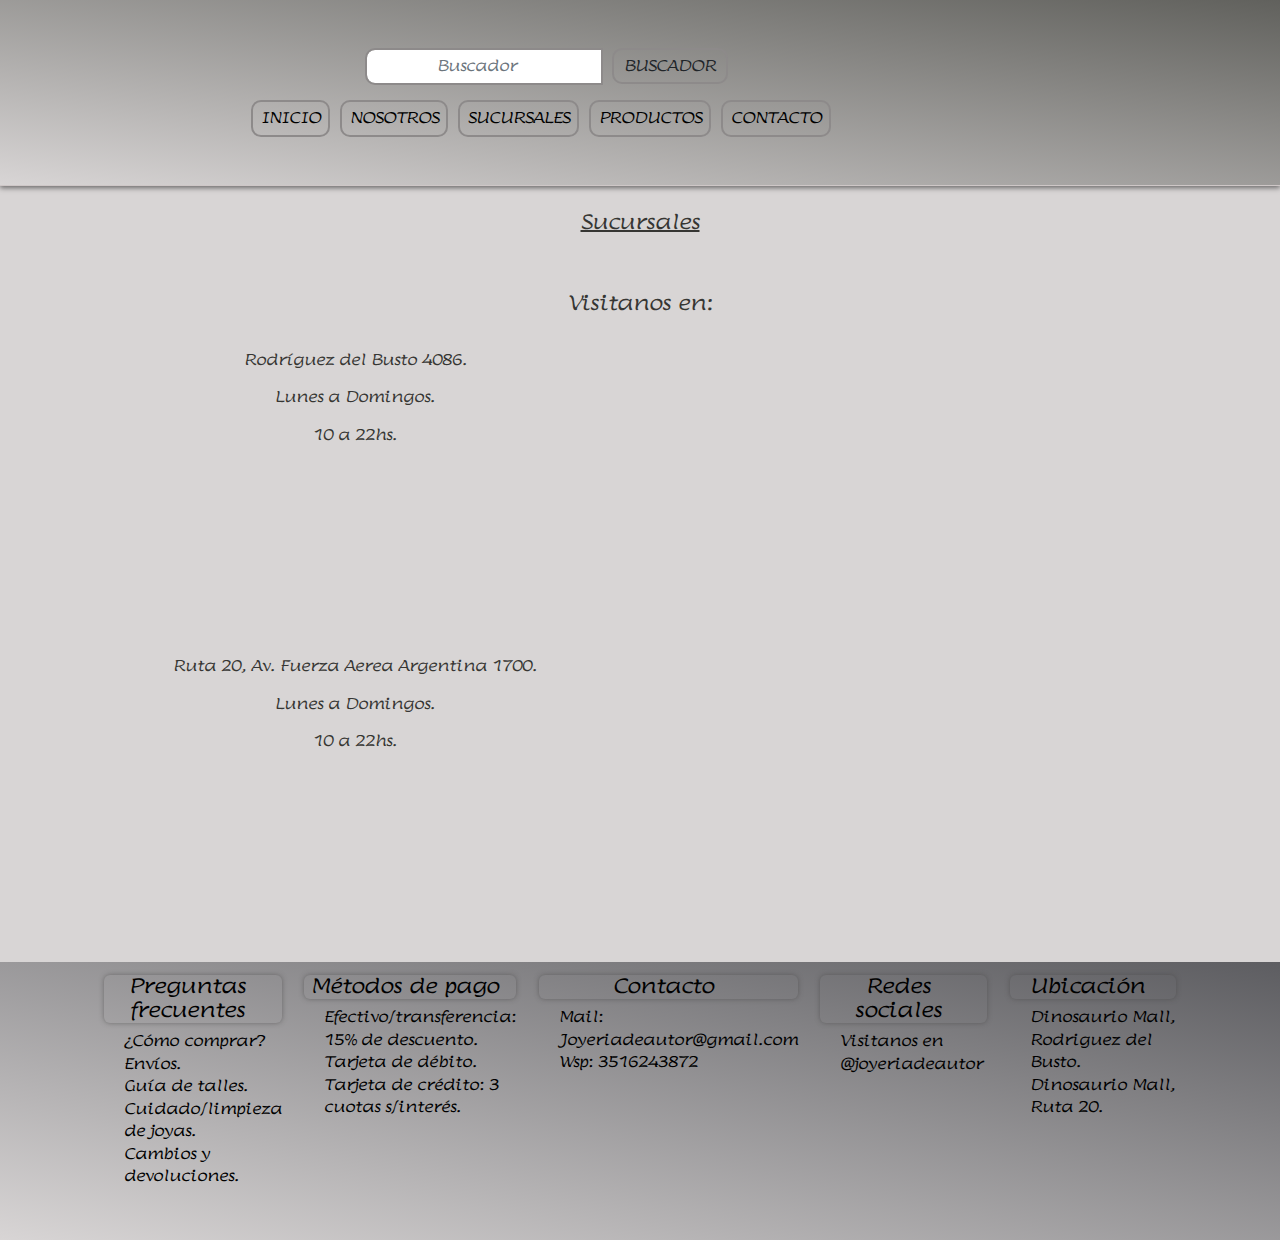
<file: pages/sucursales.html>
<!DOCTYPE html>

<html lang="es">
    <head>
        <meta charset="UTF-8">
        <meta name="viewport" content="width=device-width, initial-scale=1.0">
        <meta name="description" content="Encuentra nuestra joyería en diversas ubicaciones. Visita nuestras sucursales para descubrir la artesanía de nuestras joyas y recibir asesoramiento personalizado. Explora la belleza y elegancia en cada rincón de nuestras tiendas.">
        <meta name="keywords" content="tiendas, sucursales, ubicaciones, asesoramiento, belleza, elegancia, joyeria dinosaurio mall ruta 20, joyería dinosaurio mall alto verde">
        <title>Sucursales</title>
        <link rel="shortcut icon" href="../favicom.ico" type="image/x-icon"> 
        <link rel="stylesheet" href="../css/bootstrap.min.css">
        <link rel="stylesheet" href="../css/estilos.css">
    </head>

    <body>
        <header class="header">
            <div class="container">
                <nav class="navbar navbar-expand-lg navbar-light">
                    <a class="navbar-brand" href="../index.html">
                        <img class="logo" src="../assets/img/logo1.png" alt="Logo joyería de autor">
                    </a>
                    <button class="navbar-toggler" type="button" data-bs-toggle="collapse" data-bs-target="#navbarSupportedContent" aria-controls="navbarSupportedContent" aria-expanded="false" aria-label="Toggle navigation">
                        <span class="navbar-toggler-icon"></span>
                    </button>
                    <div class="collapse navbar-collapse" id="navbarSupportedContent">
                        <div class="d-flex justify-content-center align-items-center flex-column">
                            <form class="form-inline mb-3">
                                <div class="input-group">
                                    <input class="form-control" type="search" placeholder="Buscador" aria-label="Buscador">
                                    <div class="nav-item input-group-append">
                                        <button class="btn btn-outline-dark" type="submit">BUSCADOR</button>
                                    </div>
                                </div>
                            </form>
                            <ul class="navbar-nav">
                                <li class="nav-item">
                                    <a class="nav-link active" aria-current="page" href="../index.html">INICIO</a>
                                </li>
                                <li class="nav-item">
                                    <a class="nav-link active" aria-current="page" href="./nosotros.html">NOSOTROS</a>
                                </li>
                                <li class="nav-item">
                                    <a class="nav-link active" aria-current="page" href="./sucursales.html">SUCURSALES</a>
                                </li>
                                <li class="nav-item">
                                    <a class="nav-link active" href="./productos.html">PRODUCTOS</a>
                                </li>
                                <li class="nav-item">
                                    <a class="nav-link active" aria-current="page" href="./contacto.html">CONTACTO</a>
                                </li>
                            </ul>
                        </div>
                    </div>
                </nav>
            </div>
        </header>
    
        <main>
            <h1>Sucursales</h1>
            <h2>Visitanos en:</h2>
            <div class="container">
                <div class="row">
                    <div class="col-12 col-sm-6">
                        <section>
                            <p>Rodríguez del Busto 4086.</p>
                            <p>Lunes a Domingos.</p>
                            <p>10 a 22hs.</p>
                        </section>
                    </div>
                    <div class="col-12 col-sm-6">
                        <iframe src="https://www.google.com/maps/embed?pb=!1m18!1m12!1m3!1d13626.530936205929!2d-64.23064675311676!3d-31.36911252706767!2m3!1f0!2f0!3f0!3m2!1i1024!2i768!4f13.1!3m3!1m2!1s0x943299180096466b%3A0x3df59ed0ca6a8c1b!2sDinosaurio%20Mall%20%5BAlto%20Verde%5D!5e0!3m2!1ses-419!2sar!4v1696552495548!5m2!1ses-419!2sar" width="300" height="300" style="border:0;" allowfullscreen="" loading="lazy" referrerpolicy="no-referrer-when-downgrade">
                        </iframe>
                    </div>

                    <div class="col-12 col-sm-6">
                        <section>
                            <p>Ruta 20, Av. Fuerza Aerea Argentina 1700.</p>
                            <p>Lunes a Domingos.</p>
                            <p>10 a 22hs.</p>
                        </section>
                    </div>
                     <div class="col-12 col-sm-6">
                        <iframe src="https://www.google.com/maps/embed?pb=!1m23!1m12!1m3!1d3404.4754924208646!2d-64.2150590243922!3d-31.42857417425611!2m3!1f0!2f0!3f0!3m2!1i1024!2i768!4f13.1!4m8!3e6!4m0!4m5!1s0x9432a271faa2261d%3A0xedc0466827516c!2sDinosaurio%20Mall%20%5BRuta%2020%5D%2C%20Av.%20Fuerza%20Aerea%20Argentina%201700%2C%20X5000%20C%C3%B3rdoba!3m2!1d-31.428451799999998!2d-64.2122409!5e0!3m2!1ses-419!2sar!4v1698479480533!5m2!1ses-419!2sar" width="300" height="300" style="border:0;" allowfullscreen="" loading="lazy" referrerpolicy="no-referrer-when-downgrade"></iframe>
                     </div>
                </div>
            </div>
        </main>
    
        <footer id="footer">
            <div class="container row align-items-start">
                <div class="col">
                    <h4> Preguntas frecuentes</h4>
                    <ul>
                        <li class="nav-style" ><a href="https://www.google.com" target="_blank">¿Cómo comprar?</a></li>
                        <li class="nav-style"><a  href="https://www.google.com" target="_blank">Envíos.</a></li>
                        <li class="nav-style"><a href="https://www.google.com" target="_blank">Guía de talles.</a></li>
                        <li class="nav-style"><a  href="https://www.google.com" target="_blank">Cuidado/limpieza de joyas.</a></li>
                        <li class="nav-style"><a  href="https://www.google.com" target="_blank">Cambios y devoluciones.</a></li>
                    </ul>
                </div>

                <div class="col">
                    <h4> Métodos de pago</h4>
                    <ul>
                        <li class="nav-style"><a>Efectivo/transferencia: 15% de descuento.</a></li>
                        <li class="nav-style"><a >Tarjeta de débito.</a> </li>
                        <li class="nav-style"><a >Tarjeta de crédito: 3 cuotas s/interés.</a></li>  
                    </ul>
                </div>

                <div class="col">
                    <h4> Contacto</h4>
                    <ul>
                        <li class="nav-style"><a  href="https://www.gmail.com" target="_blank">Mail: Joyeriadeautor@gmail.com</a></li>
                        <li class="nav-style"><a  href="https://web.whatsapp.com/" target="_blank">Wsp: 3516243872 </a></li>
                                        
                    </ul>
                </div>

                <div class="col">
                    <h4>Redes sociales</h4>
                    <ul>
                        <li class="nav-style"><a href="https://www.instagram.com" target="_blank">Visitanos en @joyeriadeautor</a></li>                   
                                        
                    </ul>
                </div>

                <div class="col">
                    <h4>Ubicación</h4>
                    <ul>
                        <li class="nav-style"><a>Dinosaurio Mall, Rodriguez del Busto.</a></li>
                        <li class="nav-style"><a>Dinosaurio Mall, Ruta 20.</a></li>
                        <iframe src="https://www.google.com/maps/embed?pb=!1m18!1m12!1m3!1d13626.530936205929!2d-64.23064675311676!3d-31.36911252706767!2m3!1f0!2f0!3f0!3m2!1i1024!2i768!4f13.1!3m3!1m2!1s0x943299180096466b%3A0x3df59ed0ca6a8c1b!2sDinosaurio%20Mall%20%5BAlto%20Verde%5D!5e0!3m2!1ses-419!2sar!4v1696552495548!5m2!1ses-419!2sar" width="100" height="100" style="border:0;" allowfullscreen="" loading="lazy" referrerpolicy="no-referrer-when-downgrade">
                        </iframe>           
                    </ul>
                </div>
            </div>
        </footer>

         <script src="../js/bootstrap.bundle.min.js"></script>
    </body>

</html>
</file>
<file: css/estilos.css>
@import url("https://fonts.googleapis.com/css2?family=Edu+TAS+Beginner:wght@400;500;600;700&family=Lumanosimo&display=swap");

* {
  font-family: "Lumanosimo", sans-serif;
  font-size: 15px;
  text-align: center;
}

.row {
  justify-content: center;
}

h1, h2, h3 {
  text-align: center;
  padding: 25px;
  font-size: 20px;
}

h1 {
  text-decoration: underline;
}

h4 {
  font-size: 20px;
  padding-right: 10px;
  border-radius: 6px;
  box-shadow: 0 0 5px rgba(71, 69, 69, 0.575);
}

.nav-style {
  list-style: none;
  margin-left: -10px;
  text-align: left ;
}

a {
  color: black !important;
  text-decoration: none;
}

.form {
  padding: 15px;
}

.textarea-form{
  resize: vertical;
  width: -webkit-fill-available;
}

.label-style{
  padding: 10px; 
}

.texto-estilizado{
font-weight: bold;
}

.header {
  background-color: rgba(73, 68, 68, 0.377);
  color: rgb(39, 37, 37);
  padding: 15px;
  width: 100%;
  border-bottom: 1px solid #cec7c7;
  box-shadow: 0 2px 5px rgba(1, 1, 1, 0.5);
  background: linear-gradient(to bottom left, rgb(97, 97, 93), rgb(216, 213, 213));
}

.logo {
  width: 150px;
  justify-content: left;
  margin-left: 5px;
  opacity: 0;
  animation: aparecerLogo 2s ease-in-out forwards;
}

@keyframes aparecerLogo {
  from {
    opacity: 0;
  }

  to {
    opacity: 2;
  }
}

.logo-style {
  margin-left: -30px;
  margin-right: 30px;
}

.nav-item button {
  text-decoration: none;
  border: 2px solid rgb(141, 138, 138);
  padding: 5px 10px;
  border-radius: 10px;
  margin-left: 10px;
}

.form-control {
  border-radius: 10px;
  border: 2px solid rgb(141, 138, 138);
}

.nav-item button:hover {
  border: 2px solid rgb(141, 138, 138);
  background-color: rgb(216, 213, 213);
  color: black;
}

.nav-item a {
  text-decoration: none;
  border: 2px solid rgb(141, 138, 138);
  padding: 5px 10px;
  border-radius: 10px;
  margin-right: 10px;
}

.nav-item a:hover {
  border: 2px solid rgb(141, 138, 138);
  background-color: rgb(216, 213, 213);
}

body {
  background-color: rgb(216, 213, 213);
  color: rgb(54, 54, 51);
}

.d-flex {
  color: black;
}

.style-img {
  max-width: 300px;
  padding: 10px;
  border-radius: 10px;
  box-shadow: 0 0 10px rgba(66, 64, 64, 0.479);
  transition: transform 0.3s ease-in-out;

  &:hover {
    transform: scale(1.1);
  }
}

.style-img-oferta {
  max-width: 350px;
  padding: 10px;
}

@media screen and (max-width: 360px) {
  .style-img {
      width: 250px;
  }
  .style-img-oferta{
    width: 260px;
  }
  p{
    margin-top: 10px;
    margin-bottom: 10px;
  }
}

.video-container {
  margin-bottom: 15px;
  position: relative;
  width: 100%;
  padding-top: 55%;
  overflow: hidden;
}

.video-wrapper {
  position: absolute;
  top: 0;
  left: 0;
  width: 100%;
  height: 100%;
}

.video-wrapper iframe {
  width: 100%;
  height: 100%;
}

#nosotros .style-nosotros {
  padding: 30px;
  text-align: justify !important;
}

#footer {
  background-color: rgba(73, 68, 68, 0.377);
  color: black;
  display: flex;
  justify-content: space-around;
  align-items: top;
  padding-top: 13px;
  width: 100%;
  background: linear-gradient(to bottom left, rgb(93, 93, 97), rgb(216, 213, 213));
}

.container-404 {
  text-align: center;
  background-color: #f4f4f4;
  color: #333;
  padding: 20px;
  max-width: 600px;
  margin: auto;
  margin-top: 60px;
}

.container-404 h1 {
  font-size: 3em;
  margin-bottom: 10px;
  color: #b19691;
}

.container-404 p {
  font-size: 1.2em;
  margin-bottom: 20px;
  text-align: justify;
}

.container-404 a:hover {
  text-decoration: underline;
}

/*# sourceMappingURL=estilos.css.map */
</file>
